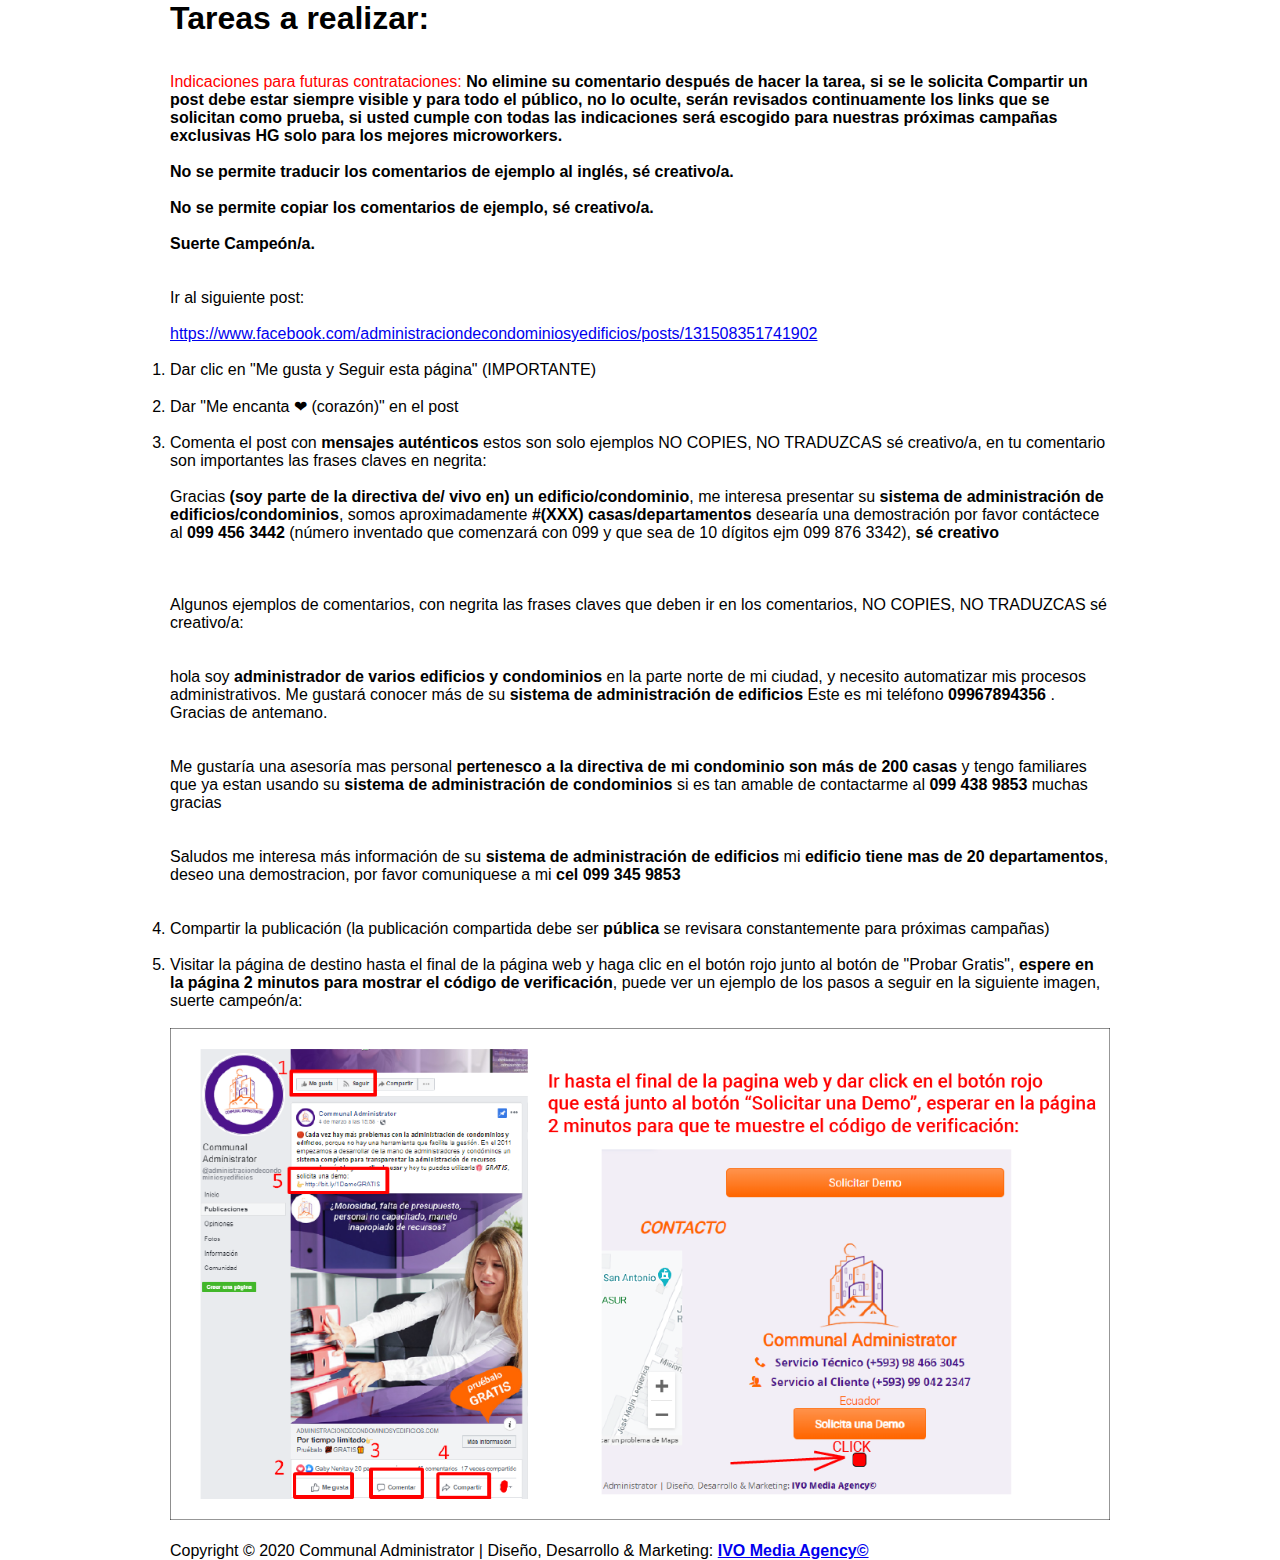
<file: index.html>
<!DOCTYPE html>
<html lang="en">
<head>
    <meta charset="UTF-8">
    <meta name="viewport" content="width=device-width, initial-scale=1.0">
    
    <meta http-equiv="X-UA-Compatible" content="ie=edge">
    <title>Document</title>
    <link rel="stylesheet" href="styletarea.css">
   

</head>
<body class="main">
    <div class="divmain">
        <h1>Tareas a realizar:</h1>

        <br><br>

        <p><span>Indicaciones para futuras contrataciones:</span> <strong>No elimine su comentario después de hacer la tarea, si se le solicita Compartir un post
        debe estar siempre visible y para todo el público, no lo oculte, serán revisados continuamente los links que se solicitan como prueba,
        si usted cumple con todas las indicaciones será escogido para nuestras próximas campañas exclusivas HG solo para los mejores microworkers.</strong></p>
        <br>
        <p><strong>No se permite traducir los comentarios de ejemplo al inglés, sé creativo/a.</strong></p>
        <br>
        <p><strong>No se permite copiar los comentarios de ejemplo, sé creativo/a.</strong></p>
        <br>
        <p><strong>Suerte Campeón/a.</strong></p>
        <br>
        <br>
        <ol value="1">
        <ol>Ir al siguiente post:</ol>
        <br>
        <a target="_blank" href="https://www.facebook.com/administraciondecondominiosyedificios/posts/131508351741902">https://www.facebook.com/administraciondecondominiosyedificios/posts/131508351741902</a>
        <br>
        <br>
        <li>Dar clic en "Me gusta y Seguir esta página" (IMPORTANTE)</li>
        <br>
        <li>Dar "Me encanta ❤ (corazón)" en el post</li><br>
        <li>Comenta el post con <strong>mensajes auténticos</strong> estos son solo ejemplos NO COPIES, NO TRADUZCAS sé creativo/a, en tu comentario son importantes las frases claves en negrita: <br> <br>
            Gracias  <strong>(soy parte de la directiva de/ vivo en) un edificio/condominio</strong>, me interesa presentar su <strong>sistema de administración de edificios/condominios</strong>, somos aproximadamente <strong>#(XXX) casas/departamentos</strong> desearía una demostración por favor contáctece al <strong>099 456 3442</strong> (número inventado que comenzará con 099 y que sea de 10 dígitos ejm 099 876 3342), <strong>sé creativo</strong></li><br>
        <br>
        <br>
        <ol>Algunos ejemplos de comentarios, con negrita las frases claves que deben ir en los comentarios, NO COPIES, NO TRADUZCAS sé creativo/a:</ol> <br><br>

        <ol>hola soy <strong>administrador de varios edificios y condominios</strong> en la parte norte de mi ciudad,  
            y necesito automatizar mis procesos administrativos.  
         Me gustará conocer más de su <strong>sistema de administración de edificios</strong> 
            Este es mi teléfono <strong>09967894356</strong> . Gracias de antemano.</ol>
            <br>
            <br>

            <ol>Me gustaría una asesoría mas personal <strong>pertenesco a la directiva de mi condominio son más de 200 casas</strong> y tengo familiares que ya estan usando su  <strong>sistema de administración de condominios</strong>
                si es tan amable de contactarme al <strong>099 438 9853</strong> muchas gracias </ol>
                <br>
                <br>

                <ol>Saludos me interesa más información de su <strong>sistema de administración de edificios</strong> mi <strong>edificio tiene mas de 
                    20 departamentos</strong>, deseo una demostracion, por favor comuniquese a mi <strong>cel 099 345 9853</strong></ol>


                    <br>
                    <br>

            <li>Compartir la publicación (la publicación compartida debe ser <strong>pública</strong> se revisara constantemente para próximas campañas)</li><br>
        <li>Visitar la página de destino hasta el final de la página web y haga clic en el botón rojo junto al botón de "Probar Gratis", <strong>espere en la página 2 minutos para mostrar el código de verificación</strong>, puede ver un ejemplo de los pasos a seguir en la siguiente imagen, suerte campeón/a:</li><br>
        </ol>
        <img class="imgblog" src="img/tareas2.png" alt="" srcset="">
        <br>
        <br>
        <div class="diseño">
            <p> Copyright © 2020 Communal Administrator | Diseño, Desarrollo & Marketing: <a href="http://bit.ly/IVO2020" target="_blank" rel="noopener noreferrer"><strong>IVO Media Agency©</strong></a></p> 
        </div>

    </div>
</body>

</html>
</file>
<file: styletarea.css>
html{
	box-sizing: border-box;
	font-family: 'Roboto', sans-serif;
	font-size: 16px;
	box-sizing: border-box;
	
}


*,
*:after,
*::before{
	padding: 0;
	margin: 0;
	box-sizing: border-box;
	
}

.main{
    display: grid;
  
    width: 90%;
    margin: 0 auto;
    max-width: 940px;
    position: relative;
   
}

.divmain{
    margin: 0 auto;
    width: 100%;
    position: absolute;
}


.imgblog{
    width: 100%;
}


span{
    color: red;
}
</file>
